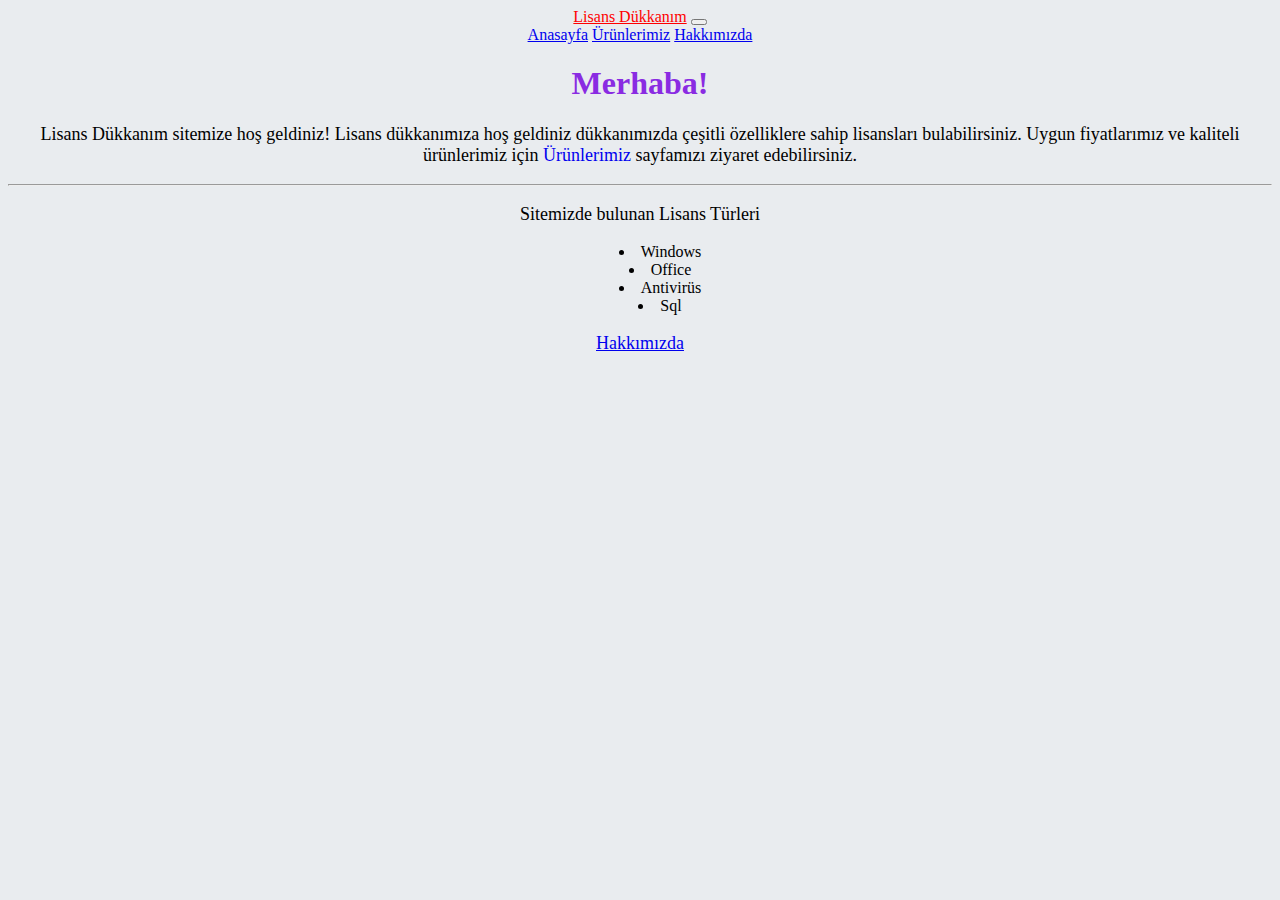
<file: index.html>
<!doctype html>
<html lang="tr">
  <head>
     <meta charset="utf-8">
    <meta name="viewport" content="width=device-width, initial-scale=1">
    <link href="https://cdn.jsdelivr.net/npm/bootstrap@5.1.3/dist/css/bootstrap.min.css" rel="stylesheet" integrity="sha384-1BmE4kWBq78iYhFldvKuhfTAU6auU8tT94WrHftjDbrCEXSU1oBoqyl2QvZ6jIW3" crossorigin="anonymous">
    <script src="https://cdn.jsdelivr.net/npm/bootstrap@5.1.3/dist/js/bootstrap.bundle.min.js" integrity="sha384-ka7Sk0Gln4gmtz2MlQnikT1wXgYsOg+OMhuP+IlRH9sENBO0LRn5q+8nbTov4+1p" crossorigin="anonymous"></script>
    <link rel="stylesheet" href="style.css">
    
    <!DOCTYPE html>
</head>

  <body class="body">
    <nav class="navbar sticky-top navbar-expand-lg navbar-dark bg-dark">
      <div class="container-fluid">
        <a style="color: red;"class="navbar-brand" href="index.html">Lisans Dükkanım</a>
        <button class="navbar-toggler" type="button" data-bs-toggle="collapse" data-bs-target="#navbarNavAltMarkup" aria-controls="navbarNavAltMarkup" aria-expanded="false" aria-label="Toggle navigation">
          <span class="navbar-toggler-icon"></span>
        </button>
        <div class="collapse navbar-collapse" id="navbarNavAltMarkup">
          <div class="navbar-nav">
            <a class="nav-link active" aria-current="page" href="index.html">Anasayfa</a>
            <a class="nav-link" href="urunlerimiz.html">Ürünlerimiz</a>
            <a class="nav-link" href="hakkimizda.html">Hakkımızda</a>
          </div>
        </div>
      </div>
    </nav>
      <div class="jumbotron pt-5 ">
        <h1 class="color-red display-4 text-center ">Merhaba!</h1>
        <p class="lead text-center px-5">Lisans Dükkanım sitemize hoş geldiniz!
            Lisans dükkanımıza hoş geldiniz dükkanımızda çeşitli özelliklere sahip lisansları bulabilirsiniz. Uygun fiyatlarımız ve kaliteli ürünlerimiz için <a style="text-decoration: initial;" href="urunlerimiz.html">Ürünlerimiz</a> sayfamızı ziyaret edebilirsiniz.
        </p>
        <hr class="my-4">
        <p class="text-center color-orng">Sitemizde bulunan Lisans Türleri</p>
        <div class="container d-flex justify-content-center mb-2">
          <div class="row">       
          <div class="col-sm">
            <ul>
                <li>Windows </li>
                <li>Office</li>
                <li>Antivirüs</li>
                <li>Sql</li>
            </ul>
          </div>
        </div> 
       </div>
        <p class="lead text-center">
        <a class="btn btn-primary btn-lg" href="hakkimizda.html" role="button">Hakkımızda</a>
        </p>
      </div>
    
  </body>
</html>
</file>
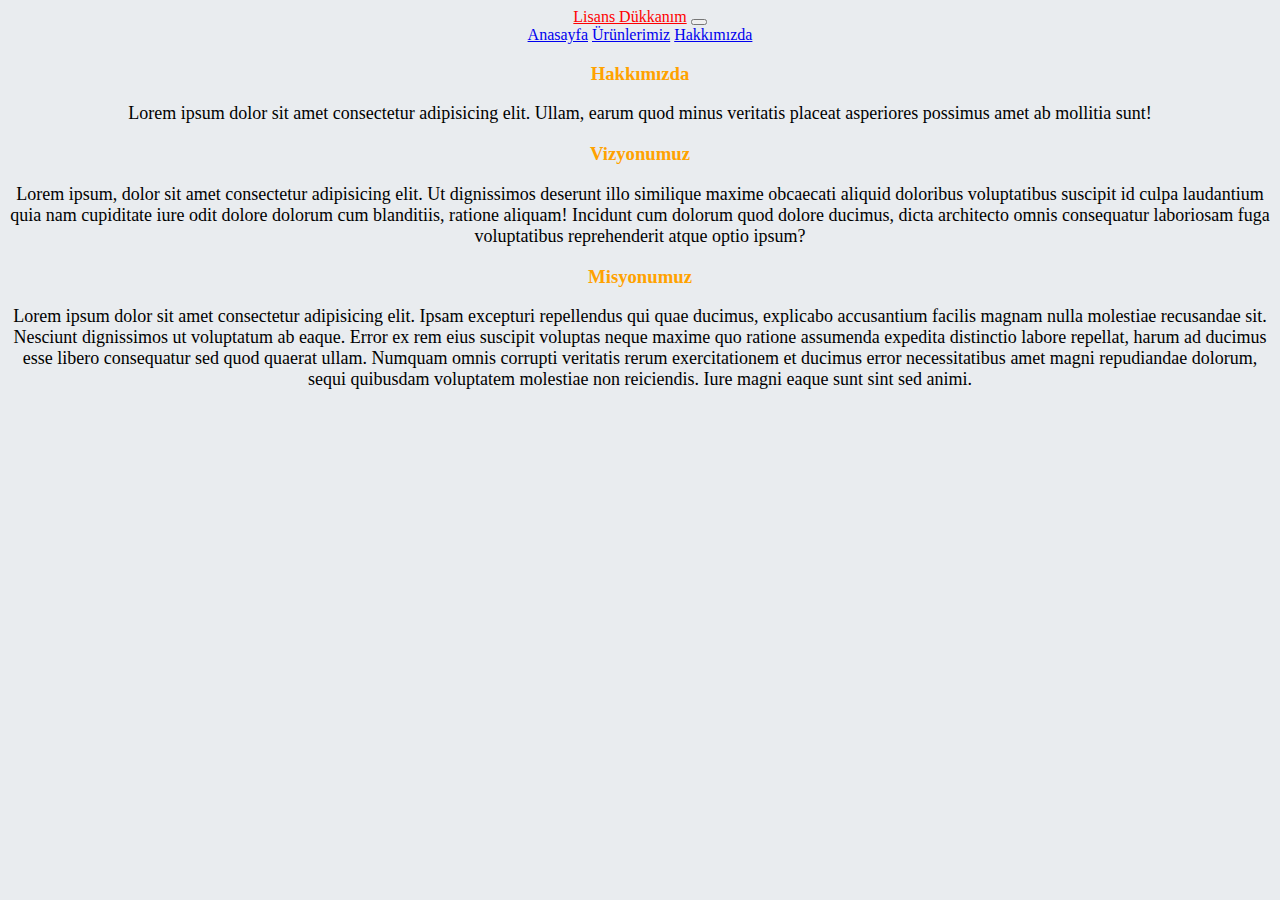
<file: hakkimizda.html>
<!DOCTYPE html>
<html lang="en">
  <head>
    <meta charset="UTF-8" />
    <meta http-equiv="X-UA-Compatible" content="IE=edge" />
    <meta name="viewport" content="width=device-width, initial-scale=1.0" />
    <link href="https://cdn.jsdelivr.net/npm/bootstrap@5.1.3/dist/css/bootstrap.min.css" rel="stylesheet" integrity="sha384-1BmE4kWBq78iYhFldvKuhfTAU6auU8tT94WrHftjDbrCEXSU1oBoqyl2QvZ6jIW3" crossorigin="anonymous">
    <script src="https://cdn.jsdelivr.net/npm/bootstrap@5.1.3/dist/js/bootstrap.bundle.min.js" integrity="sha384-ka7Sk0Gln4gmtz2MlQnikT1wXgYsOg+OMhuP+IlRH9sENBO0LRn5q+8nbTov4+1p" crossorigin="anonymous"></script>
    <title>Hakkımızda</title>
    <link rel="stylesheet" href="style.css" />
  </head>
  <body>
    <nav class="navbar sticky-top navbar-expand-lg navbar-dark bg-dark">
      <div class="container-fluid">
        <a style="color: red;"class="navbar-brand" href="index.html">Lisans Dükkanım</a>
        <button class="navbar-toggler" type="button" data-bs-toggle="collapse" data-bs-target="#navbarNavAltMarkup" aria-controls="navbarNavAltMarkup" aria-expanded="false" aria-label="Toggle navigation">
          <span class="navbar-toggler-icon"></span>
        </button>
        <div class="collapse navbar-collapse" id="navbarNavAltMarkup">
          <div class="navbar-nav">
            <a class="nav-link active" aria-current="page" href="index.html">Anasayfa</a>
            <a class="nav-link" href="urunlerimiz.html">Ürünlerimiz</a>
            <a class="nav-link" href="hakkimizda.html">Hakkımızda</a>
          </div>
        </div>
      </div>
    </nav>
      <h3>Hakkımızda</h3>
      <p>
        Lorem ipsum dolor sit amet consectetur adipisicing elit. Ullam, earum
        quod minus veritatis placeat asperiores possimus amet ab mollitia sunt!
      </p>
      <h3>Vizyonumuz</h3>
      <p>
        Lorem ipsum, dolor sit amet consectetur adipisicing elit. Ut dignissimos
        deserunt illo similique maxime obcaecati aliquid doloribus voluptatibus
        suscipit id culpa laudantium quia nam cupiditate iure odit dolore
        dolorum cum blanditiis, ratione aliquam! Incidunt cum dolorum quod
        dolore ducimus, dicta architecto omnis consequatur laboriosam fuga
        voluptatibus reprehenderit atque optio ipsum?
      </p>
      <h3>Misyonumuz</h3>
      <p>
        Lorem ipsum dolor sit amet consectetur adipisicing elit. Ipsam excepturi
        repellendus qui quae ducimus, explicabo accusantium facilis magnam nulla
        molestiae recusandae sit. Nesciunt dignissimos ut voluptatum ab eaque.
        Error ex rem eius suscipit voluptas neque maxime quo ratione assumenda
        expedita distinctio labore repellat, harum ad ducimus esse libero
        consequatur sed quod quaerat ullam. Numquam omnis corrupti veritatis
        rerum exercitationem et ducimus error necessitatibus amet magni
        repudiandae dolorum, sequi quibusdam voluptatem molestiae non
        reiciendis. Iure magni eaque sunt sint sed animi.
      </p>
    </div>
  </body>
</html>
</file>
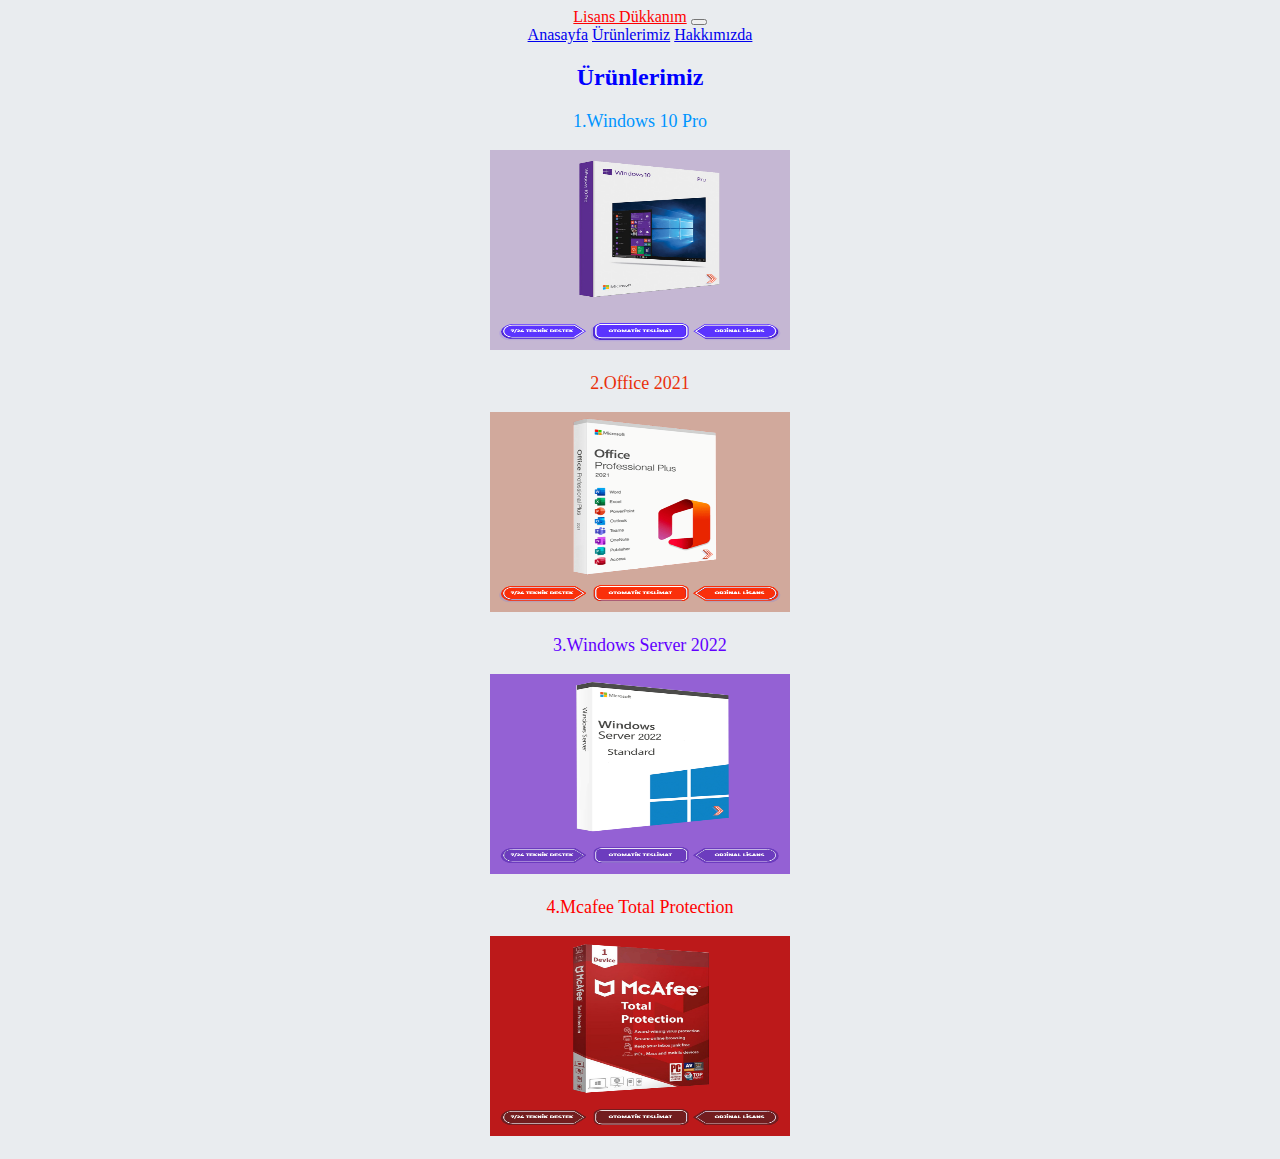
<file: urunlerimiz.html>
<!DOCTYPE html>
<html lang="tr">
<head>
    <meta charset="UTF-8">
    <meta http-equiv="X-UA-Compatible" content="IE=edge">
    <meta name="viewport" content="width=device-width, initial-scale=1.0">
    <link href="https://cdn.jsdelivr.net/npm/bootstrap@5.1.3/dist/css/bootstrap.min.css" rel="stylesheet" integrity="sha384-1BmE4kWBq78iYhFldvKuhfTAU6auU8tT94WrHftjDbrCEXSU1oBoqyl2QvZ6jIW3" crossorigin="anonymous">
    <script src="https://cdn.jsdelivr.net/npm/bootstrap@5.1.3/dist/js/bootstrap.bundle.min.js" integrity="sha384-ka7Sk0Gln4gmtz2MlQnikT1wXgYsOg+OMhuP+IlRH9sENBO0LRn5q+8nbTov4+1p" crossorigin="anonymous"></script>
    <title>Ürünlerimiz</title>
    <link rel="stylesheet" href="style.css">
</head>
<body>
    <nav class="navbar sticky-top navbar-expand-lg navbar-dark bg-dark">
        <div class="container-fluid">
          <a style="color: red;"class="navbar-brand" href="index.html">Lisans Dükkanım</a>
          <button class="navbar-toggler" type="button" data-bs-toggle="collapse" data-bs-target="#navbarNavAltMarkup" aria-controls="navbarNavAltMarkup" aria-expanded="false" aria-label="Toggle navigation">
            <span class="navbar-toggler-icon"></span>
          </button>
          <div class="collapse navbar-collapse" id="navbarNavAltMarkup">
            <div class="navbar-nav">
              <a class="nav-link active" aria-current="page" href="index.html">Anasayfa</a>
              <a class="nav-link" href="urunlerimiz.html">Ürünlerimiz</a>
              <a class="nav-link" href="hakkimizda.html">Hakkımızda</a>
            </div>
          </div>
        </div>
      </nav>

<h2>Ürünlerimiz</h2>
<p  style="color:rgb(0, 149, 255)" >1.Windows 10 Pro</p>
<p> <img height="200" src="img/windows 10 Pro.png" alt="windows10pro"> </p>
<p  style="color:rgb(233, 48, 11)">2.Office 2021</p>
<p><img height="200" src="img/Office 2021.png" alt="office2021"></p>
<p style="color:rgb(98, 0, 255)" >3.Windows Server 2022 </p>
<p> <img height="200" src="img/Windows Server 2022 Standard.png" alt="windowsserver"> </p>
<p style="color:rgb(255, 0, 0)">4.Mcafee Total Protection </p>
<p> <img height="200" src="img/mt.png" alt="mcafee"> </p>
</body>
</html>
</file>
<file: style.css>
h2{
    color: blue;
}
h1{
    color: blueviolet;
}
p{
    font-size: large;
}

h3{

   color:rgb(255,162,0);

}
  
body {
  
    justify-content: center;
    text-align: center;
    list-style-position: inside;
    background-color: #E9ECEF;
  }
  

  img {
    width: 300px;
  }
</file>
